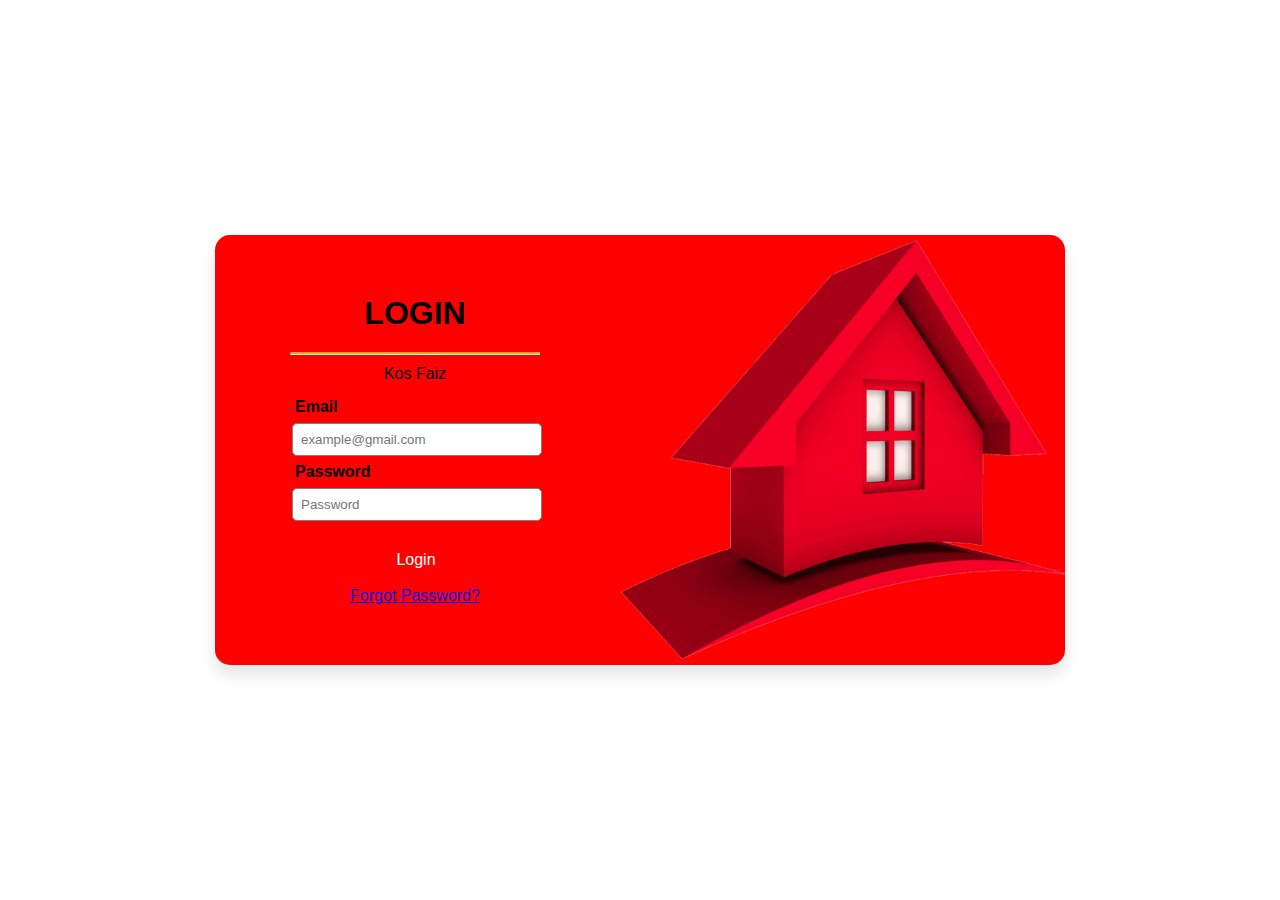
<file: projek RPL/index.html>
<!DOCTYPE html>
<html lang="en">
<head>
    <meta charset="UTF-8">
    <meta name="viewport" content="width=device-width, initial-scale=1.0">
    <title>Penyewaan kos</title>
    <link rel="stylesheet" href="style.css">
</head>
<body>
    <div class="container">
        <div class="login">
            <form action="">
                <h1>Login</h1>
                <hr>
                <p>Kos Faiz</p>
                <label for="">Email</label>
                <input type="text"
                placeholder="example@gmail.com">
                <label for="">Password</label>
                <input type="password"
                placeholder="Password">
                <button>Login</button>
                <p>
                    <a href="#">Forgot Password?</a>
                </p>
            </form>
        </div>
        <div class="right">
            <img src="image.png" alt="">
        </div>
    </div>
</body>
</html>
</file>
<file: projek RPL/style.css>
* {
    margin: 0;
    padding: 0;
    box-sizing: border-box;
    font-family: 'Gill Sans', 'Gill Sans MT', Calibri, 'Trebuchet MS', sans-serif;
}

body {
    display: flex;
    justify-content: center;
    align-items: center;
    min-height: 100vh;
    background-color: white;

    .container {
        width: 100%;
        display: flex; 
        max-width: 850px;
        background-color: red;
        border-radius: 15px;
        box-shadow: 0 10px 15px rgba(0, 0, 0, 0.1);
    }

    .login {
        width: 400px;
        
    }

    form {
        width: 250px;
        margin: 60px auto;
    }

    h1 {
        margin: 20px;
        text-align: center;
        font-weight: bolder;
        text-transform: uppercase;
    }

    hr {
        border-top: 2px solid #ffa12c;
    }

    p  {
        text-align: center;
        margin: 10px;
    }

    .right img {
        width: 450px;
        height: 100%;
        border-top-right-radius: 15px;
        border-bottom-right-radius: 15px;
    }

    form label {
        display: block;
        font-size: 16px;
        font-weight: 600;
        padding: 5px;
    }

    input {
        width: 100%;
        margin: 2px;
        border: none;
        outline: none;
        padding: 8px;
        border-radius: 5px;
        border: 1px solid gray;
    }

    button {
        border: none;
        outline: none;
        padding: 8px;
        width: 252px;
        color: #fff;
        font-size: 16px;
        cursor: pointer;
        margin-top: 20px;
        border-radius: 5px;
        background: red;
    }

    button:hover {
        background: rgba(214, 86, 64, 1);
    }

    @media (max-width: 880px) {
        .container {
            width: 100%;
            max-width: 750px;
            margin-left: 20px;
            margin-right: 20px;
        }

        form {
            width: 300px;
            margin: 20px auto;
        }
        .login {
            width: 400px;
            padding: 20px;
        }
        button {
            width: 100%;
        }

        .right image {
            width: 100%;
            height: 100%;
        }
    }

    




    
}
</file>
